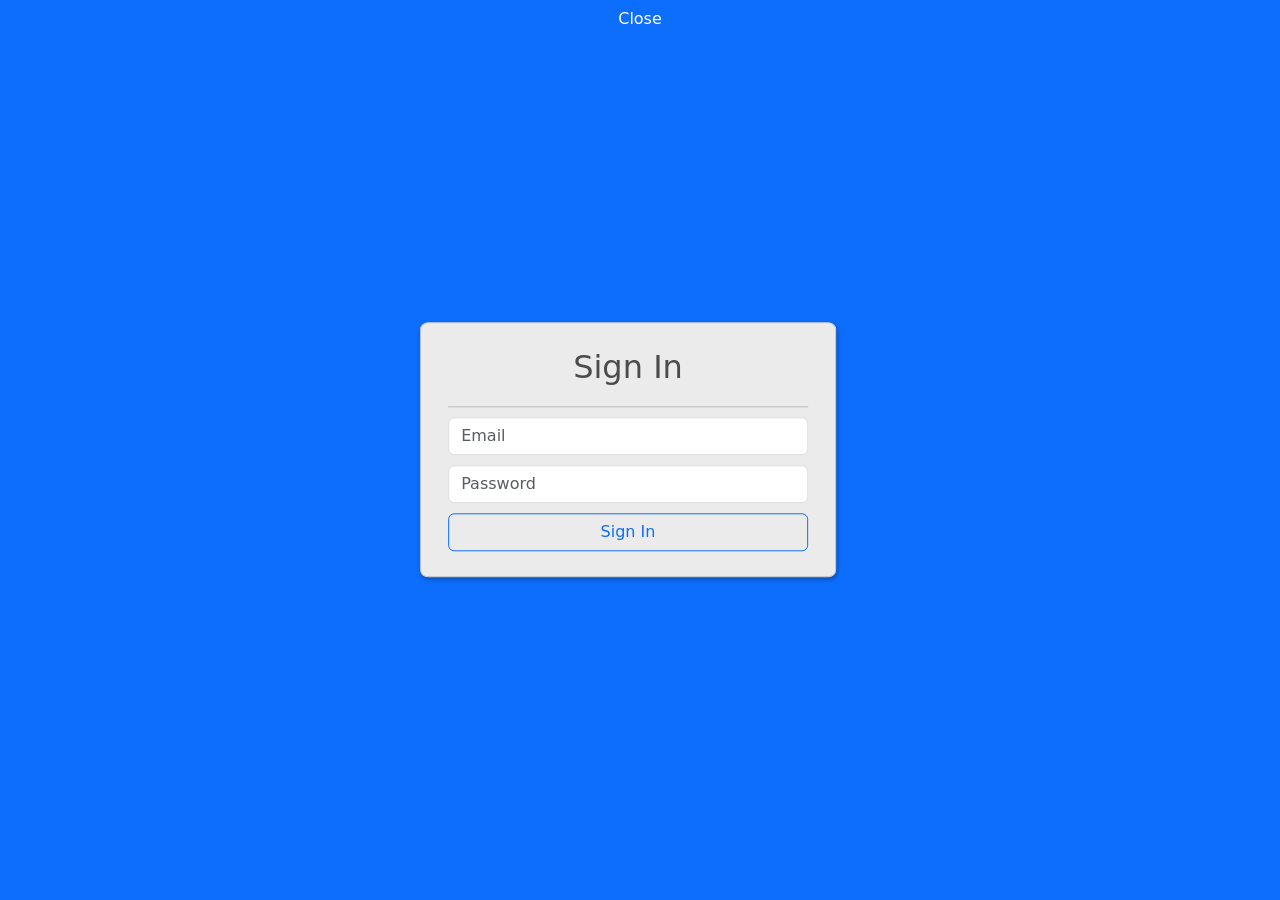
<file: src/main/resources/static/index.html>
<!DOCTYPE html>
<html lang="en">
<head>
    <meta charset="UTF-8">
    <title>Microgram</title>
    <link href="https://cdn.jsdelivr.net/npm/bootstrap@5.3.0-alpha3/dist/css/bootstrap.min.css" rel="stylesheet" integrity="sha384-KK94CHFLLe+nY2dmCWGMq91rCGa5gtU4mk92HdvYe+M/SXH301p5ILy+dN9+nJOZ" crossorigin="anonymous">
    <link href="style.css" rel="stylesheet">
    <link rel="stylesheet" href="https://cdn.jsdelivr.net/npm/bootstrap-icons@1.10.4/font/bootstrap-icons.css">
</head>
<body style="background-color: #eee">
<nav class="navbar navbar-expand-lg custom-navbar-bg" id="mainNavbar">
    <div class="container">
        <button class="bg-transparent border-0 navbar-brand"><!--suppress CheckImageSize -->
            <img alt="Microgram Logo" src="images/microgram-logo.png"
                 width="70"></button>
        <button class="navbar-toggler" type="button" data-bs-toggle="collapse" data-bs-target="#navbarSupportedContent"
                aria-controls="navbarSupportedContent" aria-expanded="false" aria-label="Toggle navigation">
            <span class="navbar-toggler-icon"></span>
        </button>
        <div class="collapse navbar-collapse" id="navbarSupportedContent">
            <ul class="navbar-nav ms-auto mb-2 mb-lg-0" id="register-box">
                <li class="nav-item">
                    <button class="nav-link text-white" id="register-btn">Sign Up</button>
                </li>
            </ul>
            <ul class="navbar-nav mb-2 mb-lg-0" id="login-box">
                <li class="nav-item">
                    <button class="nav-link text-white" id="login-btn">Sign In</button>
                </li>
            </ul>
        </div>
    </div>
</nav>

<div class="d-none justify-content-center bg-primary background" id="login-bg" style="z-index: 2">
    <div>
        <button class="btn text-white" id="login-form-close-btn">Close</button>
    </div>

    <div class="user-form-box row">
        <h1 class="user-form-header">Sign In</h1>

        <form class="user-form" id="login-form">
            <hr>

            <div class="col">
                <!--                    <label id="icon" for="name"><i class="bi bi-person-fill"></i></label>-->
                <input class="form-control border" id="login-email" name="username" placeholder="Email" required
                       type="email"/>
            </div>

            <div class="col">
                <!--                    <label id="icon" for="name"><i class="bi bi-shield-shaded"></i></label>-->
                <input class="form-control border" id="login-password" name="password" placeholder="Password"
                       required type="password"/>
            </div>

            <div class="text-center">
                <button class="w-100 btn btn-outline-primary" type="submit">Sign In</button>
            </div>
        </form>
    </div>
</div>

<div class="d-none justify-content-center bg-primary background" id="register-bg" style="z-index: 1">
    <div>
        <button class="btn text-white" id="registration-form-close-btn">Close</button>
    </div>

    <div class="user-form-box row">
        <h1 class="user-form-header">Registration</h1>

        <form class="user-form" id="registration-form">
            <hr>

            <div class="col">
                <!--                    <label id="icon" for="name"><i class="bi bi-envelope-fill"></i></label>-->
                <input class="form-control border" id="registration-name" name="email" placeholder="Full Name" required
                       type="text"/>
            </div>

            <div class="col">
                <!--                    <label id="icon" for="name"><i class="bi bi-person-badge-fill"></i></label>-->
                <input class="form-control border" id="registration-username" name="name" placeholder="Username"
                       required
                       type="text"/>
            </div>

            <div class="col">
                <!--                    <label id="icon" for="name"><i class="bi bi-person-fill"></i></label>-->
                <input class="form-control border" id="registration-email" name="username" placeholder="Email" required
                       type="email"/>
            </div>

            <div class="col">
                <!--                    <label id="icon" for="name"><i class="bi bi-shield-shaded"></i></label>-->
                <input class="form-control border" id="registration-password" name="password" placeholder="Password"
                       required type="password"/>
            </div>

            <div class="text-center">
                <button class="w-100 btn btn-outline-primary" type="submit">Sign Up</button>
            </div>
        </form>
    </div>
</div>
</body>
<script src="script.js"></script>
<script src="https://cdn.jsdelivr.net/npm/bootstrap@5.3.0-alpha3/dist/js/bootstrap.bundle.min.js" integrity="sha384-ENjdO4Dr2bkBIFxQpeoTz1HIcje39Wm4jDKdf19U8gI4ddQ3GYNS7NTKfAdVQSZe" crossorigin="anonymous"></script>
</html>
</file>
<file: src/main/resources/static/style.css>
.background {
    position: fixed;
    width: 100%;
    height: 100%;
    top: 0;
    left: 0;
}

.custom-navbar-bg {
    background: rgb(53,48,144);
    background: linear-gradient(90deg, rgba(53,48,144,1) 0%, rgba(0,169,233,1) 50%);
}

.img-div {
    position: relative;
}

.img-heart-icon-outline {
    font-size: 64px;
    position: absolute;
    top: 50%;
    left: 50%;
    transform: translate(-50%, -50%);
}

.img-heart-icon {
    font-size: 60px;
    position: absolute;
    top: 50%;
    left: 50%;
    transform: translate(-50%, -50%);
}

p {
    margin-bottom: 0;
}

.user-form-header {
    font-size: 32px;
    font-weight: 300;
    color: #4c4c4c;
    text-align: center;
    padding-top: 10px;
    margin-bottom: 10px;
}

.user-form > * {
    margin: 10px 0;
}

.user-form-box {
    position: absolute;
    top: 50%;
    left: 50%;
    transform: translate(-50%, -50%);
    padding: 15px;
    -webkit-border-radius: 8px/7px;
    -moz-border-radius: 8px/7px;
    border-radius: 8px/7px;
    background-color: #ebebeb;
    -webkit-box-shadow: 1px 2px 5px rgba(0, 0, 0, .31);
    -moz-box-shadow: 1px 2px 5px rgba(0, 0, 0, .31);
    box-shadow: 1px 2px 5px rgba(0, 0, 0, .31);
    border: solid 1px #cbc9c9;
}

/*hr {*/
/*    color: #a9a9a9;*/
/*    opacity: 0.3;*/
/*}*/

#icon {
    display: inline-block;
    width: 30px;
    background-color: #3a57af;
    padding: 3px 8px;
    -webkit-border-radius: 4px 0 0 4px;
    -moz-border-radius: 4px 0 0 4px;
    border-radius: 4px 0 0 4px;
    color: white;
    -webkit-box-shadow: 1px 2px 5px rgba(0, 0, 0, .09);
    -moz-box-shadow: 1px 2px 5px rgba(0, 0, 0, .09);
    box-shadow: 1px 2px 5px rgba(0, 0, 0, .09);
    border: solid 0 #cbc9c9;
}

/*input[type=text],input[type=password]{*/
/*    -webkit-border-radius: 0px 4px 4px 0px/5px 5px 4px 4px;*/
/*    -moz-border-radius: 0px 4px 4px 0px/0px 0px 4px 4px;*/
/*    border-radius: 0px 4px 4px 0px/5px 5px 4px 4px;*/
/*    background-color: #fff;*/
/*    -webkit-box-shadow: 1px 2px 5px rgba(0,0,0,.09);*/
/*    -moz-box-shadow: 1px 2px 5px rgba(0,0,0,.09);*/
/*    box-shadow: 1px 2px 5px rgba(0,0,0,.09);*/
/*    border: solid 1px #cbc9c9;*/
/*    margin-left: -5px;*/
/*    margin-top: 13px;*/
/*    padding-left: 10px;*/
/*}*/
</file>
